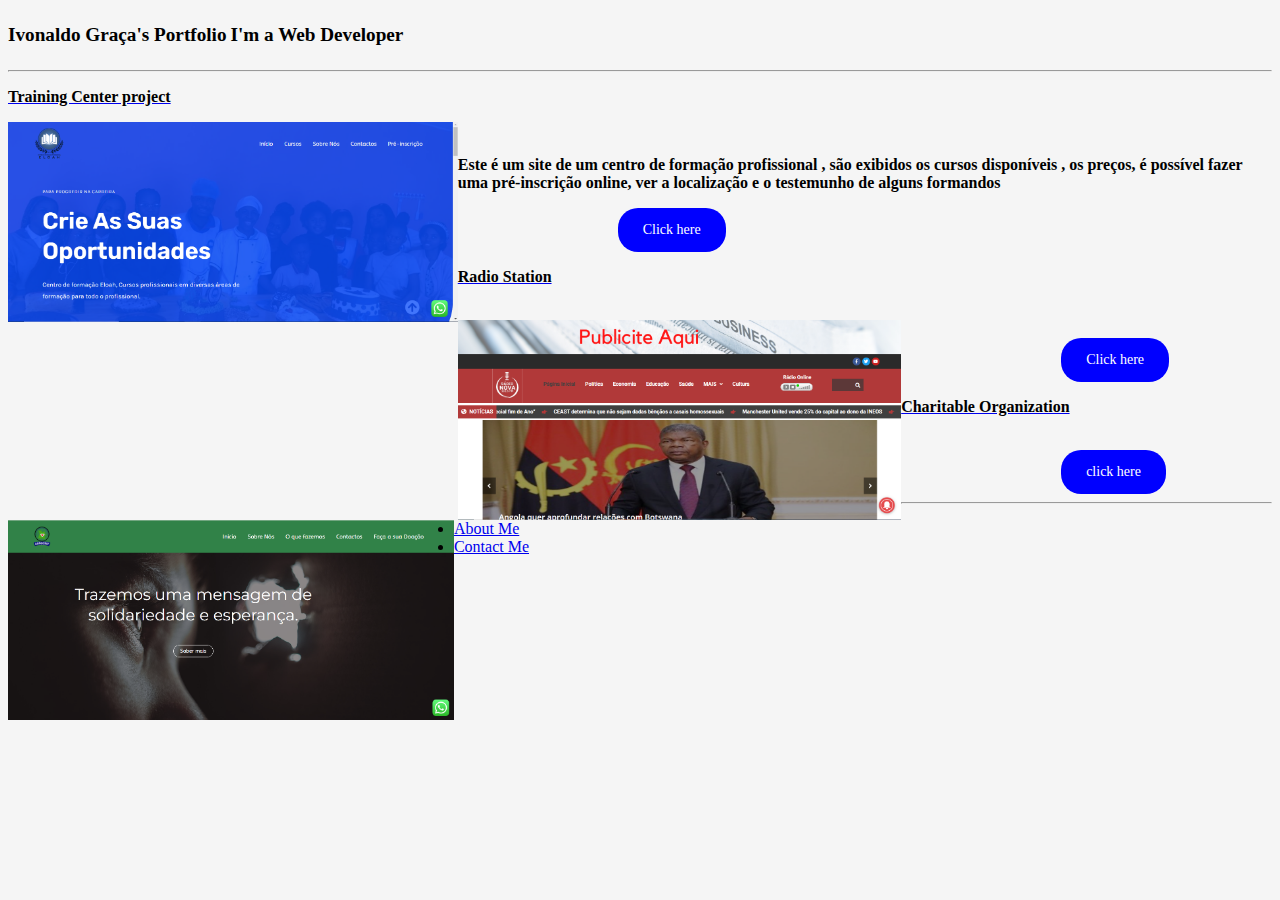
<file: index.html>
<!DOCTYPE html>
<html lang="en">

<head>
  <link rel="stylesheet" href="./assets/style.css"/>
  <link href="https://fonts.google.com/specimen/Sacramento"/>
  <link rel="preconnect" href="https://fonts.googleapis.com">
  <link rel="preconnect" href="https://fonts.gstatic.com" crossorigin>
  
  <meta charset="UTF-8">
  <link href="https://cdn.jsdelivr.net/npm/bootstrap@5.0.2/dist/css/bootstrap.min.css" rel="stylesheet"
    integrity="sha384-EVSTQN3/azprG1Anm3QDgpJLIm9Nao0Yz1ztcQTwFspd3yD65VohhpuuCOmLASjC" crossorigin="anonymous">
  <title>Ivonaldo Graça Portfolio</title>
</head>

<body>
  <h1>Ivonaldo Graça's Portfolio</h1>
  <h2>I'm a Web Developer</h2>
  <hr />
  <div class="container">
  <h3><a href="./assets/images/Centroeloah homepage.png"><h3>Training Center project</h3></a>
  <img src="./assets/images/Centroeloah homepage.png" height="200" alt="Training Center Eloah"/><br>
  <p class="card-text">Este é um site de um centro de formação profissional , são exibidos os cursos disponíveis , os preços, é possível fazer uma pré-inscrição online, ver a localização e o testemunho de alguns formandos</p>
  <a href="https://centroeloah.ao/"><button class="button">Click here</button></a>
  </div>
  <div class="row">
  <h3><a href="./assets/images/radionova.png"><h3>Radio Station</h3></a><br>
  <img src="assets/images/radionova.png" height="200" alt="Radio Nova 102.5FM"></a><br>
  <a href="https://radionova.co.ao/"><button class="button">Click here</button></a>
  </div>
  <div id="aangosif">
  <h3><a href="./assets/images/aangosif.png"><h3>Charitable Organization</h3></a>
  <img src="./assets/images/aangosif.png" height="200" alt="charitable Organization aangosif"><br>
  <a href="https://aangosif.co.ao/"><button class="button">click here</button></a>
  <hr />
  <ul>
  </div>
  <li><a href="./public/about.html">About Me</a><br></li>
  <li><a href="./public/contact.html">Contact Me</a></li>
  </ul>
</body>

</html>
</file>
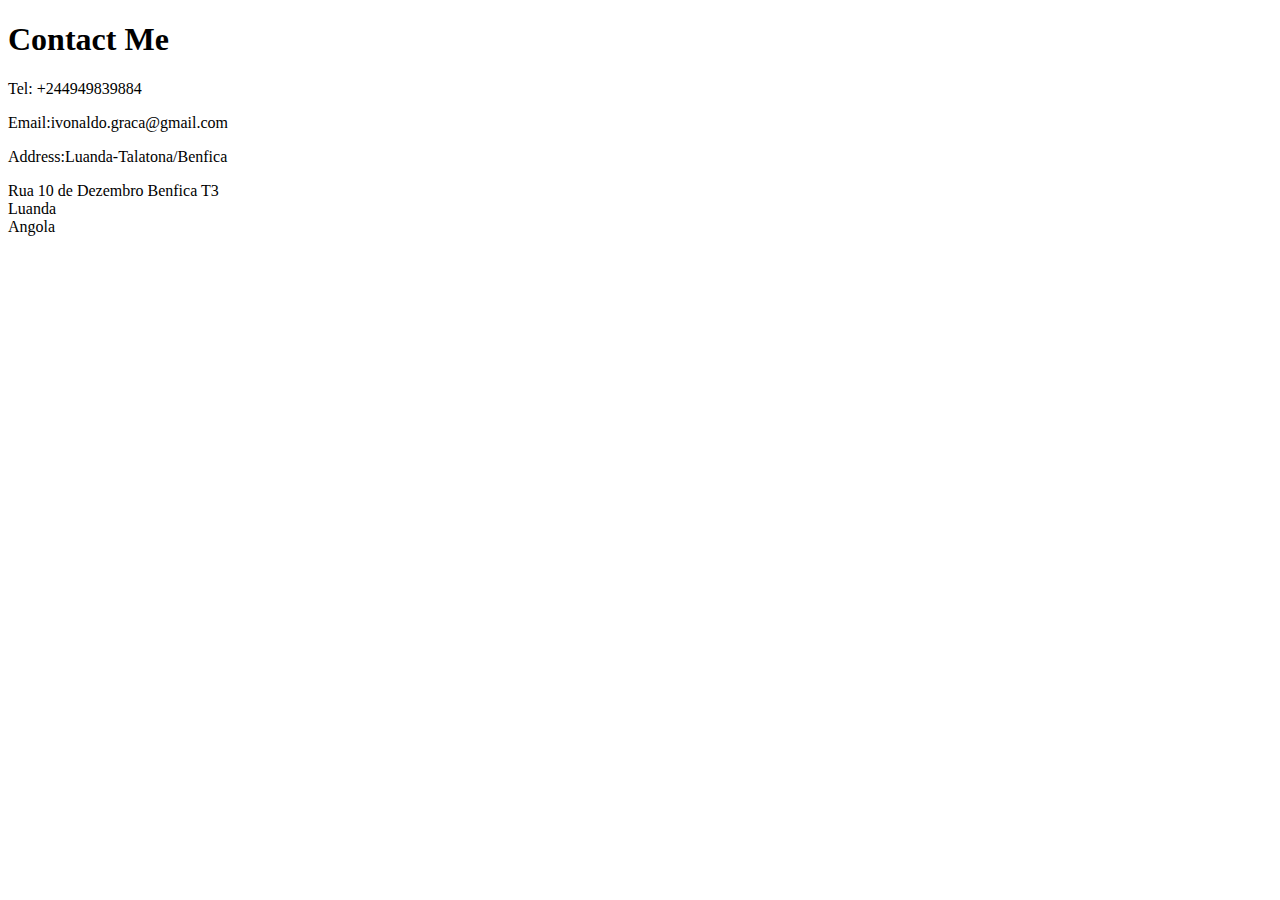
<file: public/contact.html>
<!DOCTYPE html>
<html lang="pt">
<head>
  <meta charset="UTF-8">
  <meta name="viewport" content="width=device-width, initial-scale=1.0">
  <title>Document</title>
</head>
<body>
  
<h1>Contact Me</h1>
<p>Tel: +244949839884</p>
<p>Email:ivonaldo.graca@gmail.com</p>
<p>Address:Luanda-Talatona/Benfica</p>
<p>
  Rua 10 de Dezembro Benfica T3<br />
  Luanda<br />
  Angola <br />
</p>
  
</body>
</html>
</file>
<file: assets/style.css>
html {
    background-color:whitesmoke;

}
#family{
font-family:'Gill Sans', 'Gill Sans MT', Calibri, 'Trebuchet MS', sans-serif;
}
h1,h2{
    text-align:justify;
    font-size: larger;
    font-style: normal;
    color: black;
    display:inline-flex;
}
h3{
    font-size: 1rem;
    color: black;
}

.button{
    background-color:blue;
    border:black;
    color: white;
    padding: 14px 25px;
    text-align: center;
    text-decoration:dotted;
    display: inline-block;
    font-size: 14px;
    margin-left: 160px;
    border-radius: 20px;
    font-family: Georgia, 'Times New Roman', Times, serif;
}
#habilidades{
    align-items: center;
    padding: 20px;
    width: 200px;
    height: 200px;
    border: 5px solid;
    margin-left: 600px;

}
.radionova{
    display: block;
}

.centroeloah{
    display: block;
}

.aangosif{
    display: block;
}

img{
    float: left;
}
</file>
